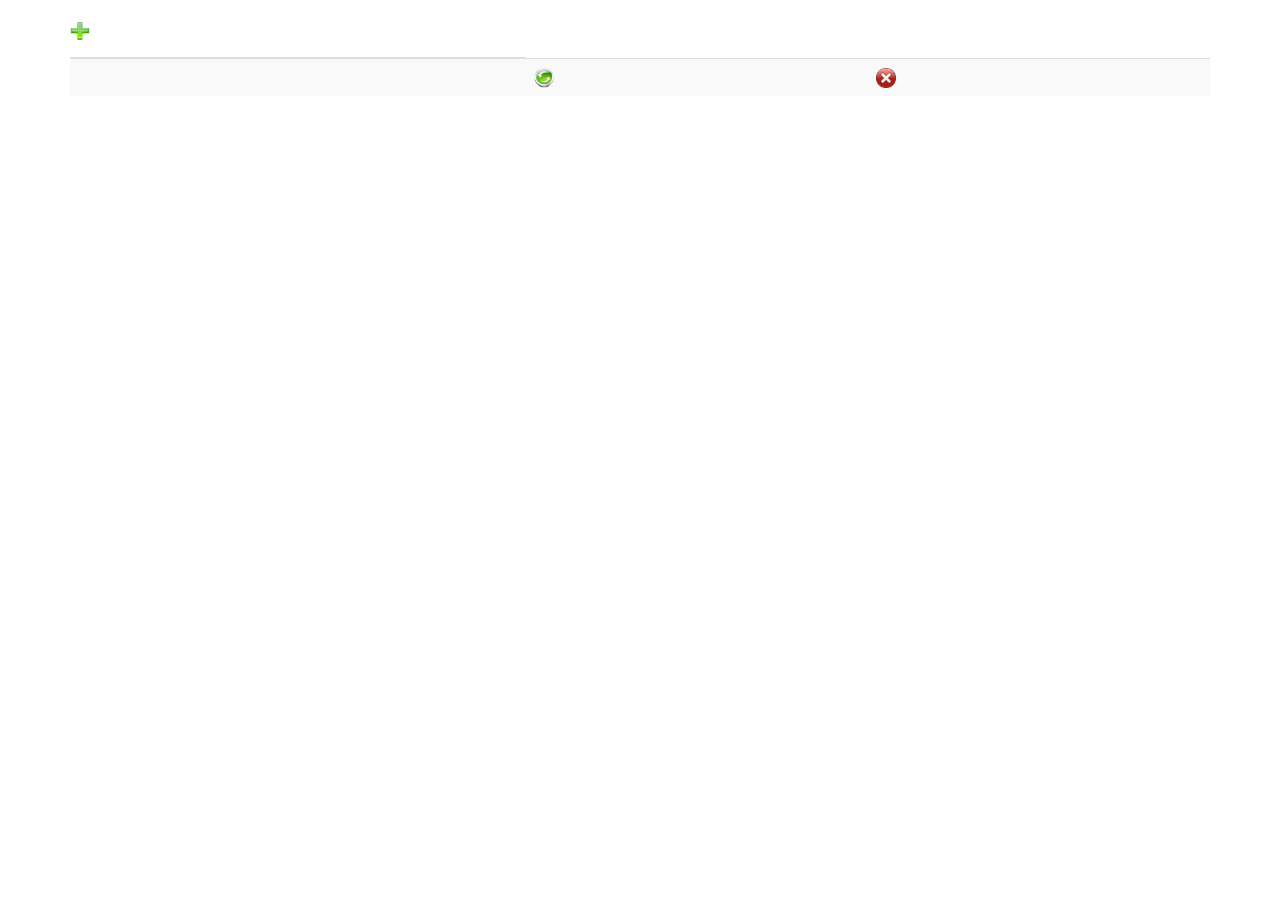
<file: src/main/resources/templates/parqueaderos.html>
<!DOCTYPE html>
<html xmlns:th="http://www.thymeleaf.org"
	th:with="lang=${#locale.language}" th:lang="${lang}">
<head>
<title th:text="#{p.titulo}"></title>
<meta charset="UTF-8" />
<meta name="viewport" content="width=device-width, initial-scale=1" />
<script
	src="https://ajax.googleapis.com/ajax/libs/jquery/3.2.1/jquery.min.js"></script>
<script
	src="https://maxcdn.bootstrapcdn.com/bootstrap/3.3.7/js/bootstrap.min.js"></script>
<link rel="stylesheet"
	href="https://maxcdn.bootstrapcdn.com/bootstrap/3.3.7/css/bootstrap.min.css" />
<link href="#" th:href="@{/css/style.css}" rel="stylesheet" />
</head>
<body>
	<header th:replace="layout :: site-header"></header>
	<div class="container">
		<h2 th:text="#{p.titulo}"></h2>

		<a th:href="@{/parqueadero/parqueaderoForm}" th:title="#{g.nuevo}"> 
		<img width="20" height="20" src="../static/imgs/crear.png"
			th:src="@{/imgs/crear.png}" />
		</a>

		<table id="tablaParqueadero" class="table table-striped">
			<thead>
				<tr>
					<th th:text="#{p.tabla.codigo}"></th>
					<th th:text="#{p.tabla.nombre}"></th>
					<th th:text="#{p.tabla.estado}"></th>
				</tr>
			</thead>
			<tbody>
				<tr th:each="par : ${parqueaderos}">
					<td><span th:text="${par.codigoParqueadero}"></span></td>
					<td><span th:text="${par.nombre}"></span></td>
					<td><span th:text="${par.estado}"></span></td>
					<td><a
						th:href="@{/parqueadero/parqueaderoForm?id=__${par.codigoParqueadero}__}"
						th:title="#{g.actualizar}"> <img width="20" height="20"
							src="../static/imgs/actualizar.png"
							th:src="@{/imgs/actualizar.png}" /></a></td>
					<td><a
						th:href="@{/parqueadero/eliminar?id=__${par.codigoParqueadero}__}"
						th:title="#{g.eliminar}"> <img width="20" height="20"
							src="../static/imgs/eliminar.png"
							th:src="@{/imgs/eliminar.png}" /></a></td>
				</tr>
			</tbody>
		</table>
	</div>
	<footer th:replace="layout :: site-footer"></footer>
</body>
</html>
</file>
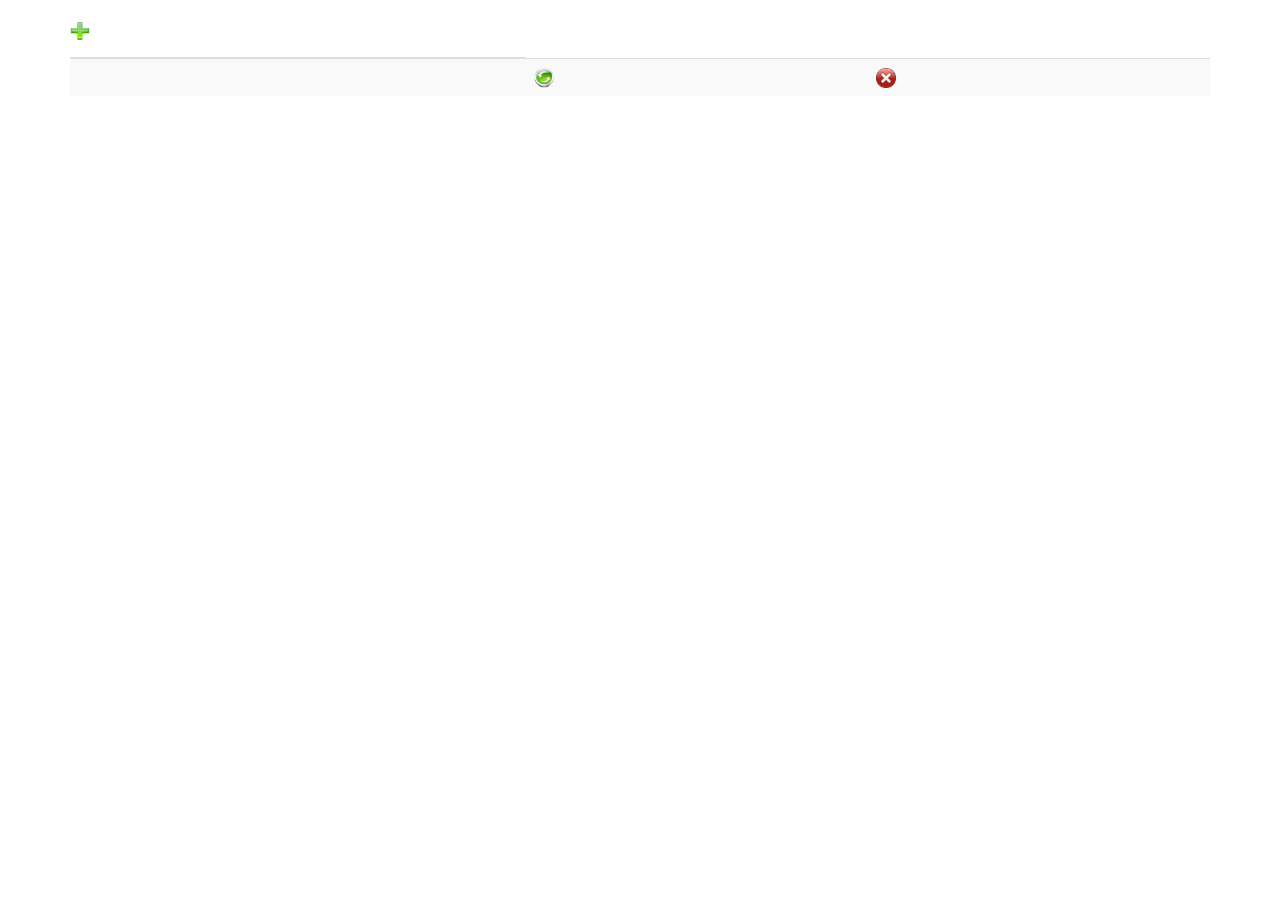
<file: src/main/resources/templates/tipoVehiculos.html>
<!DOCTYPE html>
<html xmlns:th="http://www.thymeleaf.org"
	th:with="lang=${#locale.language}" th:lang="${lang}">
<head>
<title th:text="#{tv.titulo}"></title>
<meta charset="UTF-8" />
<meta name="viewport" content="width=device-width, initial-scale=1" />
<script
	src="https://ajax.googleapis.com/ajax/libs/jquery/3.2.1/jquery.min.js"></script>
<script
	src="https://maxcdn.bootstrapcdn.com/bootstrap/3.3.7/js/bootstrap.min.js"></script>
<link rel="stylesheet"
	href="https://maxcdn.bootstrapcdn.com/bootstrap/3.3.7/css/bootstrap.min.css" />
<link href="#" th:href="@{/css/style.css}" rel="stylesheet" />
</head>
<body>
	<header th:replace="layout :: site-header"></header>
	<div class="container">
		<h2 th:text="#{tv.titulo}"></h2>
		
		<a th:href="@{/tipoVehiculo/tipoVehiculoForm}" th:title="#{g.nuevo}"> 
		<img width="20" height="20" src="../static/imgs/crear.png"
			th:src="@{/imgs/crear.png}" />
		</a>
		
		<table id="tablaTipoVehiculo" class="table table-striped">
			<thead>
				<tr>
					<th th:text="#{tv.tabla.codigo}"></th>
					<th th:text="#{tv.tabla.tipo}"></th>
					<th th:text="#{tv.tabla.estado}"></th>
				</tr>
			</thead>
			<tbody>
				<tr th:each="tv : ${tipoVehiculos}">
					<td><span th:text="${tv.codigoTipo}"></span></td>
					<td><span th:text="${tv.nombre}"></span></td>
					<td><span th:text="${tv.estado}"></span></td>
					<td><a
						th:href="@{/tipoVehiculo/tipoVehiculoForm?id=__${tv.codigoTipo}__}"
						th:title="#{g.actualizar}"> <img width="20" height="20"
							src="../static/imgs/actualizar.png"
							th:src="@{/imgs/actualizar.png}" /></a></td>
					<td><a
						th:href="@{/tipoVehiculo/eliminar?id=__${tv.codigoTipo}__}"
						th:title="#{g.eliminar}"> <img width="20" height="20"
							src="../static/imgs/eliminar.png"
							th:src="@{/imgs/eliminar.png}" /></a></td>
				</tr>
			</tbody>
		</table>
	</div>
	<footer th:replace="layout :: site-footer"></footer>
</body>
</html>
</file>
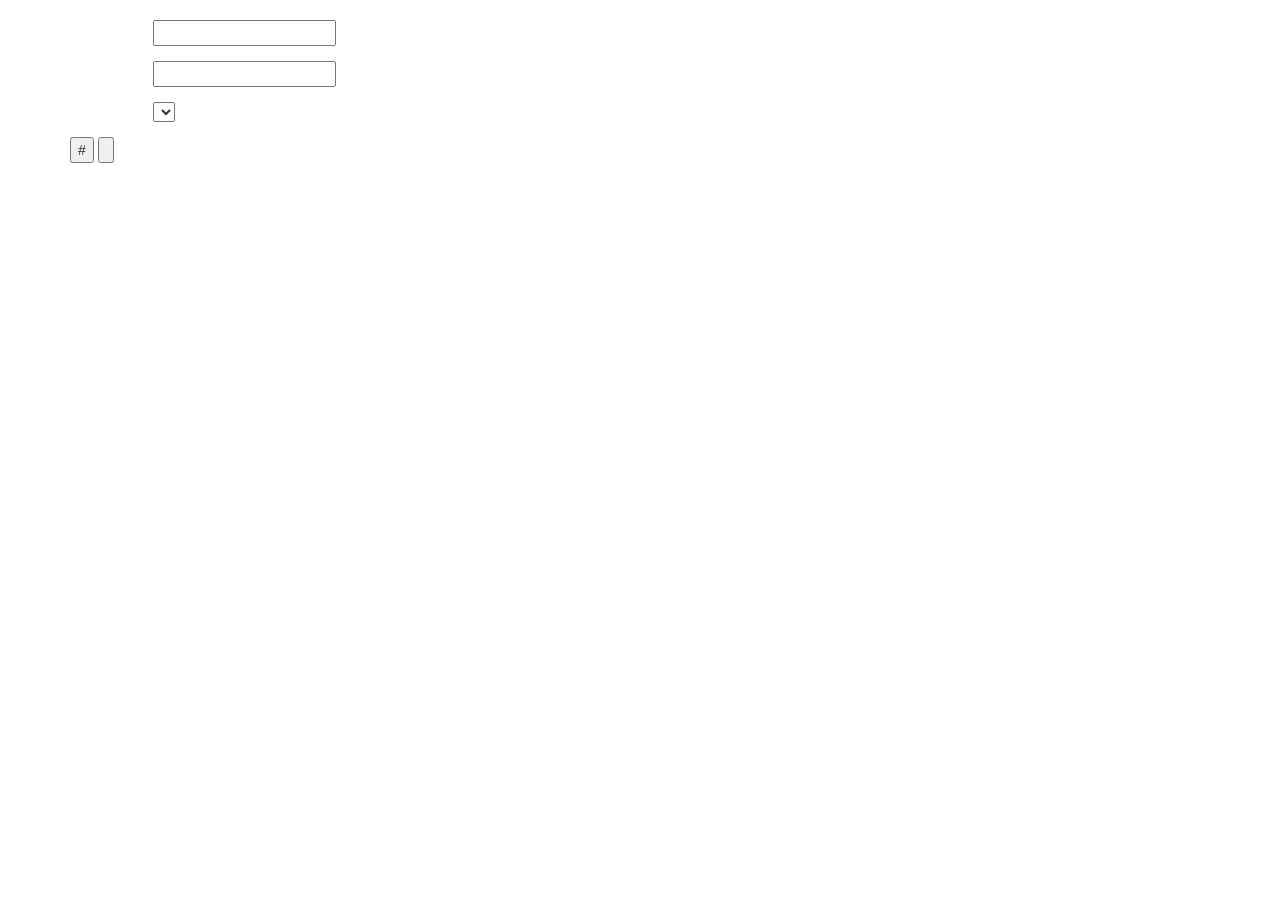
<file: src/main/resources/templates/vehiculoForm.html>
<!DOCTYPE html>
<html xmlns:th="http://www.thymeleaf.org"
	th:with="lang=${#locale.language}" th:lang="${lang}">
<head>
<title th:text="#{v.titulo.modal}"></title>
<meta charset="UTF-8" />
<meta name="viewport" content="width=device-width, initial-scale=1" />
<script
	src="https://ajax.googleapis.com/ajax/libs/jquery/3.2.1/jquery.min.js"></script>
<script
	src="https://maxcdn.bootstrapcdn.com/bootstrap/3.3.7/js/bootstrap.min.js"></script>
<link rel="stylesheet"
	href="https://maxcdn.bootstrapcdn.com/bootstrap/3.3.7/css/bootstrap.min.css" />
<link href="#" th:href="@{/css/style.css}" rel="stylesheet" />
</head>
<body>
	<header th:replace="layout :: site-header"></header>
	<div class="container">
		<h1 th:text="#{v.titulo.modal}"></h1>
		<form action="#" th:action="@{/vehiculo/guardar}"
			th:object="${vehiculo}" method="post" class="form-horizontal">
			<div class="form-group">
				<label class="control-label col-sm-1" for="placa" th:text="#{v.input.placa}"></label> 
				<input
					id="placa" type="text" th:field="*{placa}" th:value="${placa}"
					th:readonly="${placa} != null" />
			</div> 
			<div class="form-group">
				<label class="control-label col-sm-1" for="cilin"
					th:text="#{v.input.cilindraje}"></label> 
				<input id="cilin"
					type="text" th:field="*{cilindraje}" th:value="${cilindraje}" /> 
			</div>
			<div class="form-group">
				<label class="control-label col-sm-1" for="selectTipo" th:text="#{v.input.tipo}"></label>
				<div th:if="${tipos != null and !tipos.isEmpty()}">
					<select id="selectTipo" th:field="*{tipo}">
						<option th:each="item : ${tipos}" th:value="${item.codigoTipo}"
							th:text="${item.nombre}" />
					</select>
				</div>
				<div th:if="${tipos == null or tipos.isEmpty()}">
					<div th:text="#{v.list.tipo.vacia}"></div>
				</div> 
			</div>
			<input type="submit" value="#" th:value="#{g.guardar}" /> 
			<input type="button" th:value="#{g.cerrar}"  th:href="@{/vehiculo/cancelar}"/>
		</form>
	</div>
	<footer th:replace="layout :: site-footer"></footer>
</body>
</html>
</file>
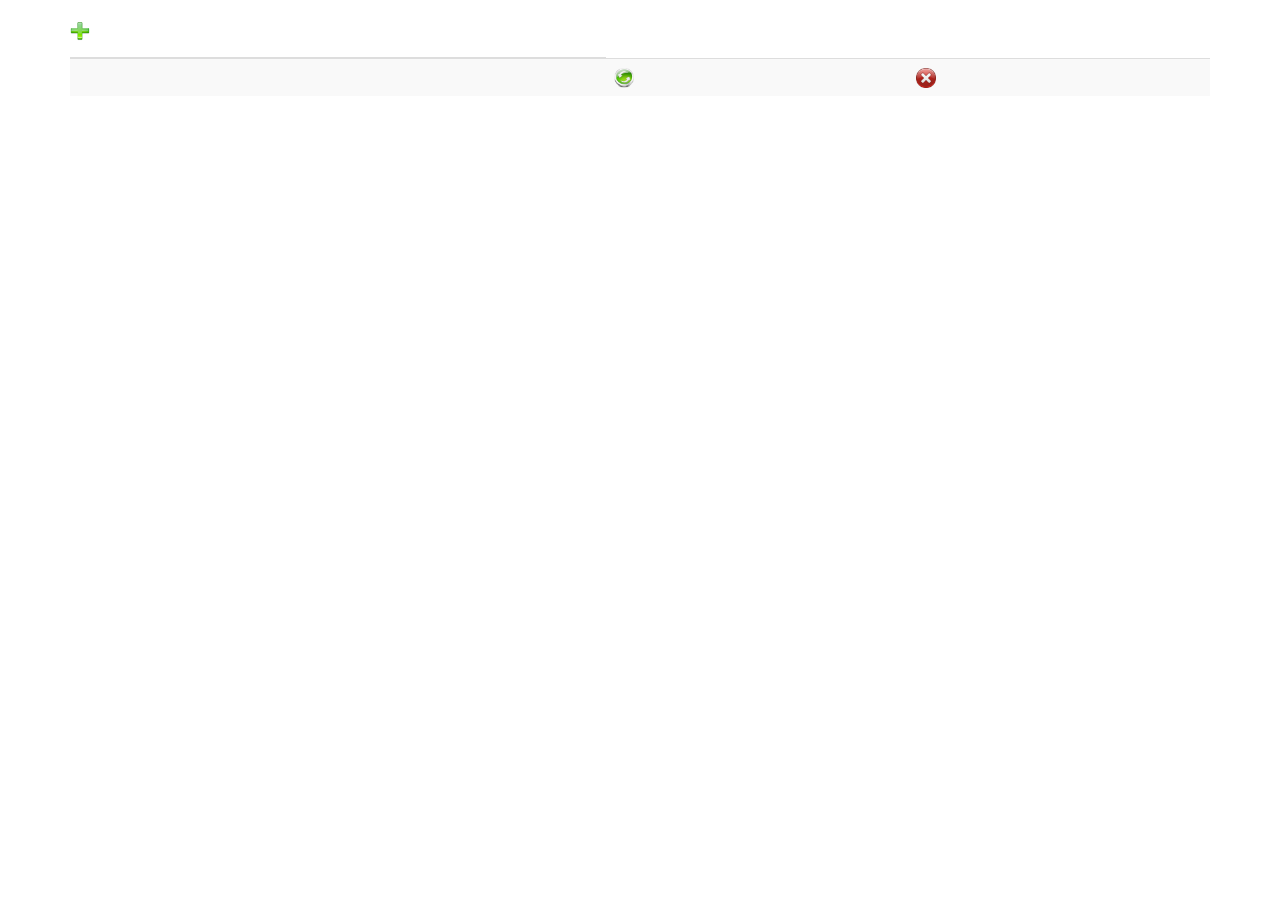
<file: src/main/resources/templates/vehiculos.html>
<!DOCTYPE html>
<html xmlns:th="http://www.thymeleaf.org"
	th:with="lang=${#locale.language}" th:lang="${lang}">
<head>
<title th:text="#{v.titulo}"></title>
<meta charset="UTF-8" />
<meta name="viewport" content="width=device-width, initial-scale=1" />
<script
	src="https://ajax.googleapis.com/ajax/libs/jquery/3.2.1/jquery.min.js"></script>
<script
	src="https://maxcdn.bootstrapcdn.com/bootstrap/3.3.7/js/bootstrap.min.js"></script>
<link rel="stylesheet"
	href="https://maxcdn.bootstrapcdn.com/bootstrap/3.3.7/css/bootstrap.min.css" />
<link href="#" th:href="@{/css/style.css}" rel="stylesheet" />
</head>
<body>
	<header th:replace="layout :: site-header"></header>
	<div class="container">
		<h2 th:text="#{v.titulo}"></h2>
		
		<a th:href="@{/vehiculo/vehiculoForm}" th:title="#{g.nuevo}"> 
		<img width="20" height="20" src="../static/imgs/crear.png"
			th:src="@{/imgs/crear.png}" />
		</a>
		
		<table class="table table-striped">
			<thead>
				<tr>
					<th th:text="#{v.tabla.placa}"></th>
					<th th:text="#{v.tabla.tipo}"></th>
					<th th:text="#{v.tabla.cilindraje}"></th>
					<th th:text="#{v.tabla.estado}"></th>
				</tr>
			</thead>
			<tbody>
				<tr th:each="v : ${vehiculos}">
					<td><span th:text="${v.placa}"></span></td>
					<td><span th:text="${v.tipo.nombre}"></span></td>
					<td><span th:text="${v.cilindraje}"></span></td>
					<td><span th:text="${v.estado}"></span></td>
					<td><a
						th:href="@{/vehiculo/vehiculoForm?id=__${v.placa}__}"
						th:title="#{g.actualizar}"> <img width="20" height="20"
							src="../static/imgs/actualizar.png"
							th:src="@{/imgs/actualizar.png}" /></a></td>
					<td><a
						th:href="@{/vehiculo/eliminar?id=__${v.placa}__}"
						th:title="#{g.eliminar}"> <img width="20" height="20"
							src="../static/imgs/eliminar.png"
							th:src="@{/imgs/eliminar.png}" /></a></td>
				</tr>
			</tbody>
		</table>
	</div>
	<footer th:replace="layout :: site-footer"></footer>
</body>
</html>
</file>
